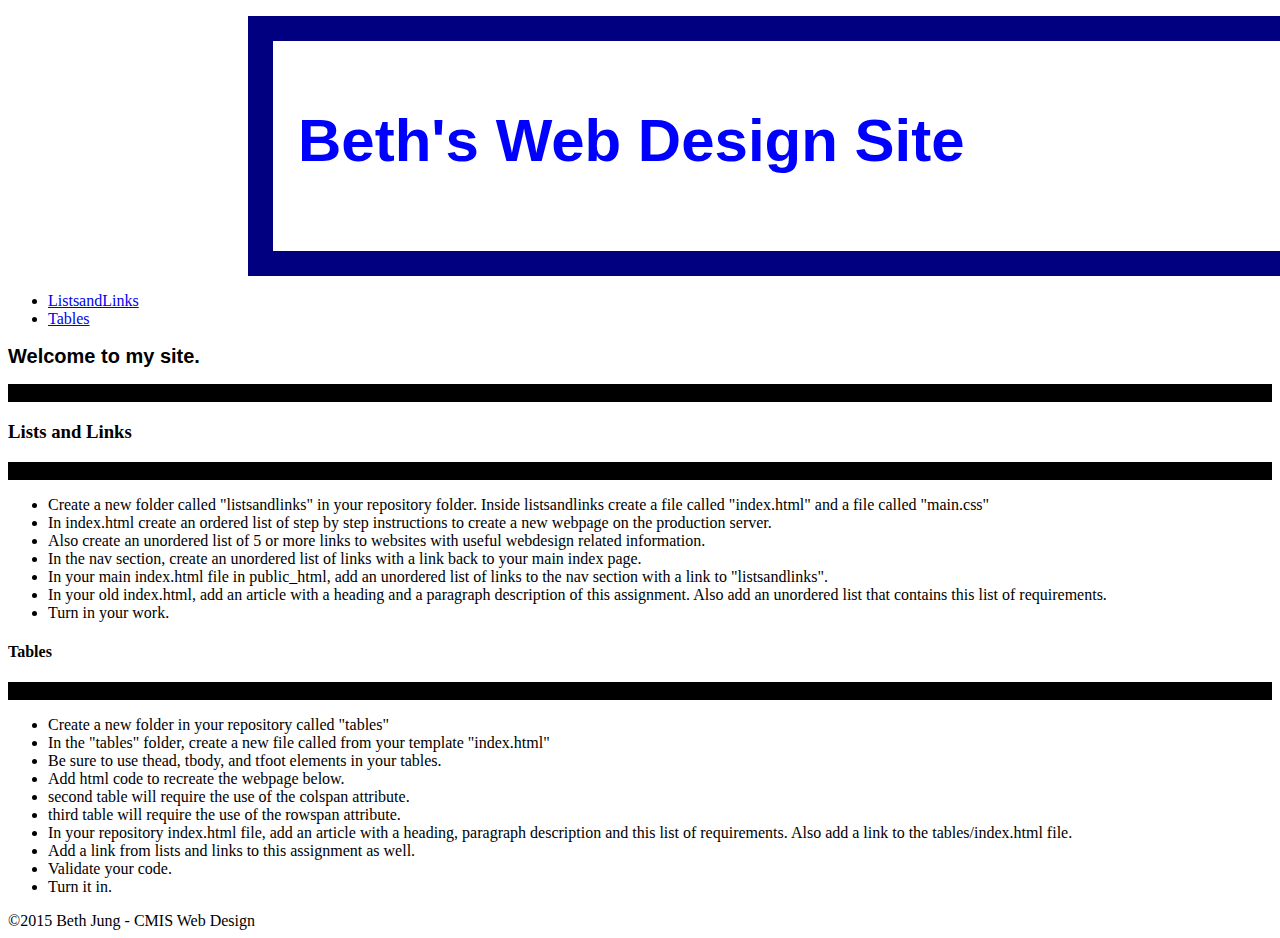
<file: index.html>
<!doctype html>
<html>
	<head>
	<link rel="stylesheet" href="main.css" type="text/css">
	<link rel="stylesheet" href="css/box.css" type="text/css">
		<meta charset="utf-8">
		<title>Beth's Web Design Site</title>
	</head>
	<body>
		<header>
			<h1>
				Beth's Web Design Site
			</h1>
		</header>
		<nav>
			<ul>
				<li><a href="listsandlinks">ListsandLinks</a></li>
				<li><a href="tables">Tables</a></li>
			</ul>
		</nav>
		<main>
			<article>
				<h2>	
					Welcome to my site.
				</h2>
				<p>
					This website will contain projects completed for the Web Design part of Computer Science 1 at CMIS.
				</p>
				<h3>
					Lists and Links
				</h3>
				<p>
					In this assignment, I created a new folder called "listsandlinks" in my repository folder and added links to it so that I can move through files.
				</p>
				<ul>
					<li>
Create a new folder called "listsandlinks" in your repository folder.
Inside listsandlinks create a file called "index.html" and a file called "main.css" </li>
					<li>In index.html create an ordered list of step by step instructions to create a new webpage on the production server.
					<li>Also create an unordered list of 5 or more links to websites with useful webdesign related information.</li>
					<li>In the nav section, create an unordered list of links with a link back to your main index page.</li>
					<li>In your main index.html file in public_html, add an unordered list of links to the nav section with a link to "listsandlinks".</li>
					<li>In your old index.html, add an article with a heading and a paragraph description of this assignment. Also add an unordered list that contains this list of requirements. </li>
					<li>Turn in your work.</li>
				</ul>
				<h4>	
					Tables
				</h4>
				<p>
					In this assignment, I created a new folder called "tables" in my repository folder and added tables.
				</p>
				<ul>
					<li>Create a new folder in your repository called "tables"</li>
					<li>In the "tables" folder, create a new file called from your template "index.html"</li>
					<li>Be sure to use thead, tbody, and tfoot elements in your tables.</li>
					<li>Add html code to recreate the webpage below.</li>
					<li>second table will require the use of the colspan attribute.</li>
					<li>third table will require the use of the rowspan attribute.</li>
					<li>In your repository index.html file, add an article with a heading, paragraph description and this list of requirements. Also add a link to the tables/index.html file.</li>
					<li>Add a link from lists and links to this assignment as well.</li>
					<li>Validate your code.</li>
					<li>Turn it in.</li>
				</ul>
			</article>	
		</main>
		<footer>
			&copy;2015 Beth Jung - CMIS Web Design
		</footer>
	</body>
</html>
</file>
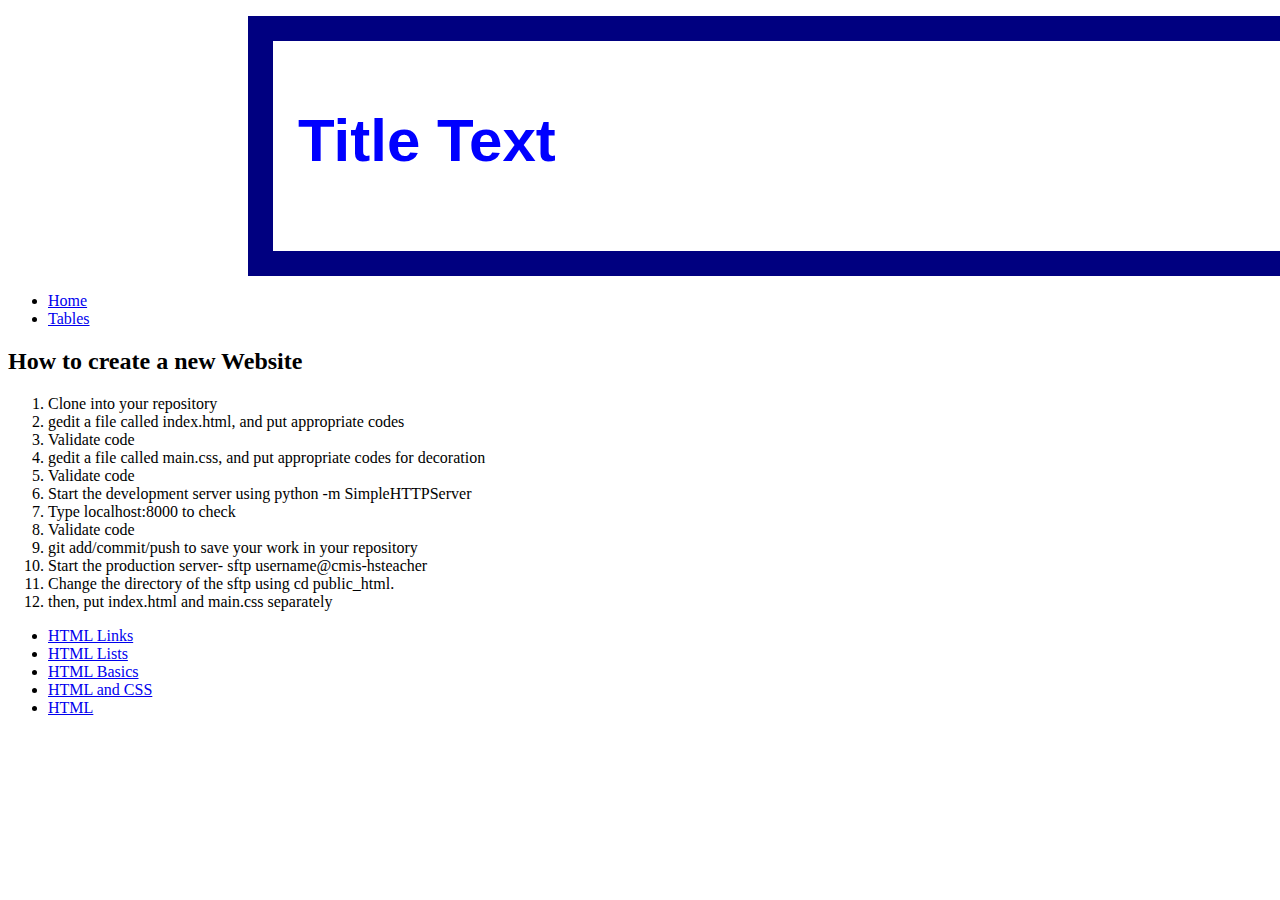
<file: listsandlinks/index.html>
<!doctype html>
<html>
	<head>
	<link rel="stylesheet" href="../css/box.css" type="text/css">
		<meta charset="utf-8"/>
		<title>
			Title Text
		</title>
	</head>
	<body>
		<header>
			<h1>Title Text</h1>
		</header>
		<nav>
			<ul>
				<li><a href="..">Home</a></li>
				<li><a href="../tables">Tables</a></li>
			</ul>
		</nav>
		<main>
			<h2>How to create a new Website</h2>
			<ol>
				<li>Clone into your repository</li>
				<li>gedit a file called index.html, and put appropriate codes</li>
				<li>Validate code</li>
				<li>gedit a file called main.css, and put appropriate codes for decoration</li>
				<li>Validate code</li>
				<li>Start the development server using python -m SimpleHTTPServer</li>
				<li>Type localhost:8000 to check</li>
				<li>Validate code</li>
				<li>git add/commit/push to save your work in your repository</li>
				<li>Start the production server- sftp username@cmis-hsteacher</li>
				<li>Change the directory of the sftp using cd public_html.</li>
				<li>then, put index.html and main.css separately</li>
			</ol>
			<ul>
				<li><a href="http://www.w3schools.com/html/html_links.asp">HTML Links</a></li>
				<li><a href="http://www.w3schools.com/html/html_lists.asp">HTML Lists</a></li>
				<li><a href="https://www.codecademy.com/courses/web-beginner-en-HZA3b/0/1">HTML Basics</a></li>
				<li><a href="https://www.codecademy.com/learn/web">HTML and CSS</a></li>
				<li><a href="https://developer.mozilla.org/en-US/docs/Web/HTML">HTML</a></li>
			</ul>
		</main>
		<footer>
		</footer>
	</body>
</html>
</file>
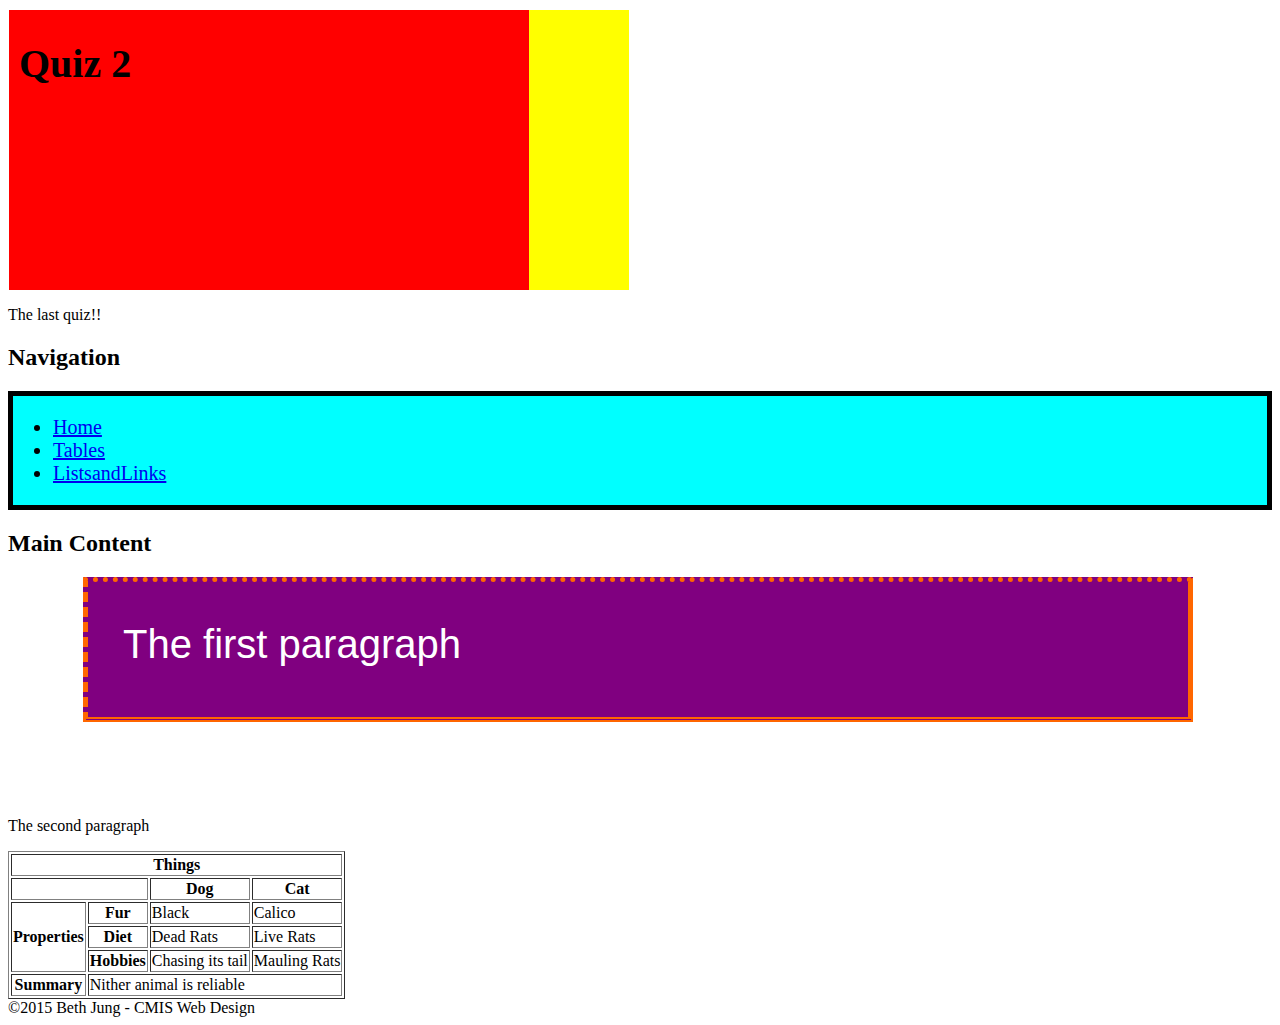
<file: quiz2/index.html>
<!doctype html>
<html>
	<head>
	<link rel="stylesheet" href="../css/quiz2.css" type="text/css">
		<meta charset="utf-8">
		<title>Quiz 2</title>
	</head>
	<body>
		<header>
			<h1>
				Quiz 2
			</h1>
			<p>The last quiz!!</p>
		</header>
			<h2>Navigation</h2>
		<nav>
			<ul>
				<li><a href="..">Home</a></li>
				<li><a href="../tables">Tables</a></li>
				<li><a href="../listsandlinks">ListsandLinks</a></li>
			</ul>
		</nav>
		<main>
			<article>
				<h2>Main Content</h2>
				<p>The first paragraph</p>
				<p>The second paragraph</p>
			<table border=1>
				 <thead>
				  <tr>
				     <th colspan="5">Things</th>
				  </tr>
				  <tr>
				     <th colspan="2"></th>
				     <th>Dog</th>
				     <th>Cat</th>
				  </tr>
				 </thead>
				 <tfoot>
				  <tr>
				     <th colspan="1">Summary</th>
				     <td colspan="5">Nither animal is reliable</td>
				  </tr>
				 </tfoot>
				 <tbody>
				  <tr>
					<th rowspan="3">Properties</th>
					<th>Fur</th>
					<td>Black</td>
					<td>Calico</td>
      				  </tr>
    				  <tr>
					<th>Diet</th>
					<td>Dead Rats</td>
					<td>Live Rats</td>
      				  </tr>
    				  <tr>
					<th>Hobbies</th>
					<td>Chasing its tail</td>
					<td>Mauling Rats</td>
      				  </tr>
				 </tbody>
				</table>
			</article>
		</main>
		<footer>
			&copy;2015 Beth Jung - CMIS Web Design
		</footer>
	</body>
</html>
</file>
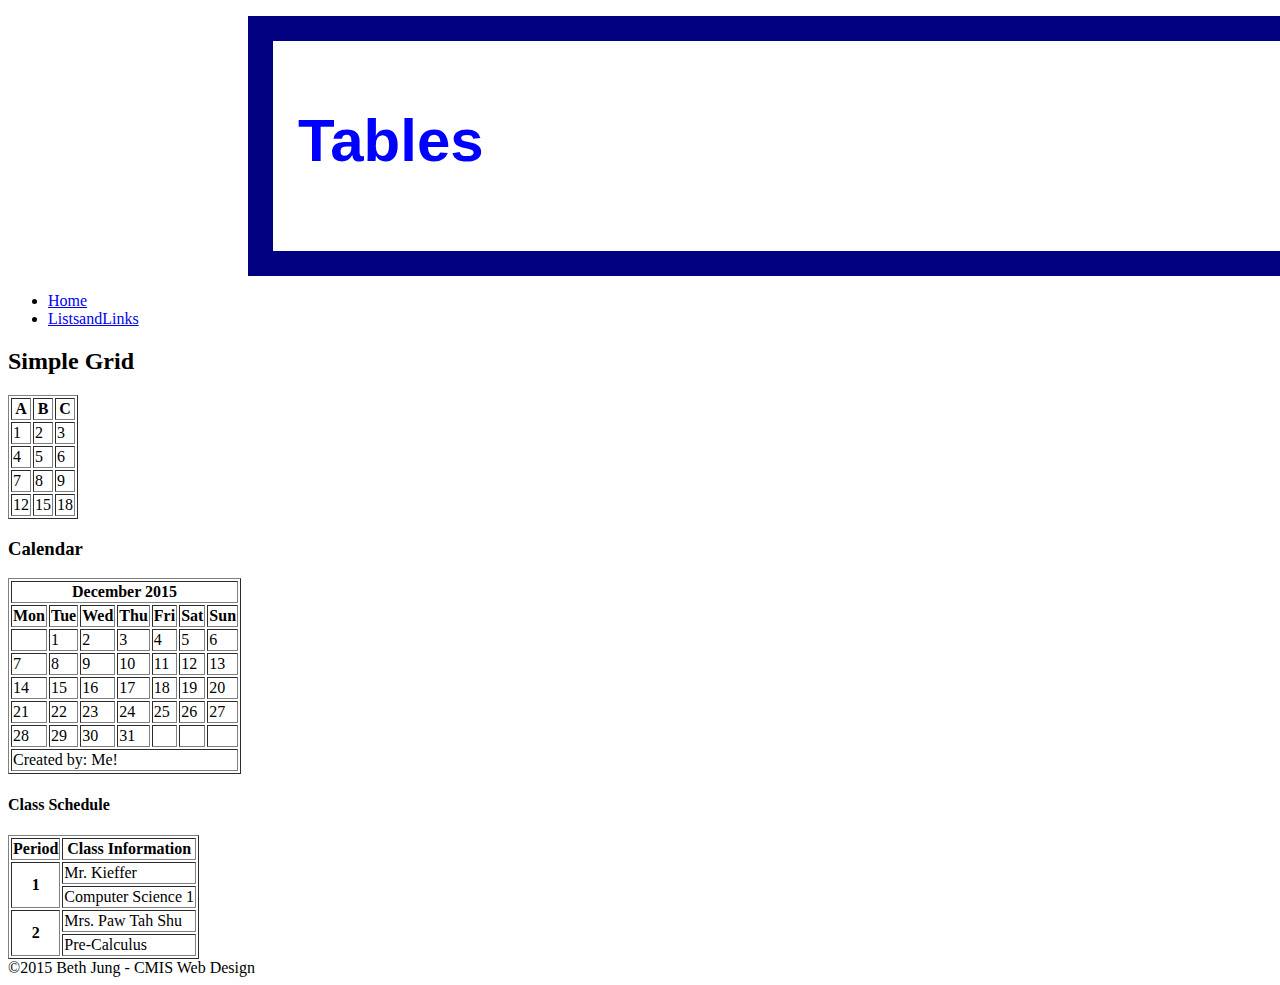
<file: tables/index.html>
<!doctype html>
<html>
	<head>
	<link rel="stylesheet" href="../css/box.css" type="text/css">
		<meta charset="utf-8">
		<title>Tables</title>
	</head>
	<body>
		<header>
			<h1>
				Tables
			</h1>
		</header>
		<nav>
			<ul>
				<li><a href="..">Home</a></li>
				<li><a href="../listsandlinks">ListsandLinks</a></li>
			</ul>
		</nav>
		<main>
			<article>
				<h2>Simple Grid</h2>
			<table border=1>
				 <thead>
				  <tr>
				     <th>A</th>
				     <th>B</th>
				     <th>C</th>
				  </tr>
				 </thead>
				 <tfoot>
				  <tr>
				     <td>12</td>
				     <td>15</td>
				     <td>18</td>
				  </tr>
				 </tfoot>
				 <tbody>
				  <tr>
				     <td>1</td>
				     <td>2</td>
				     <td>3</td>
				  </tr>
				  <tr>
				     <td>4</td>
				     <td>5</td>
				     <td>6</td>
				  </tr>
				  <tr>
				     <td>7</td>
				     <td>8</td>
				     <td>9</td>
				  </tr>
				 </tbody>
				</table>
				<h3>Calendar</h3>
			<table border=1>
				 <thead>
				  <tr>
				     <th colspan=7>December 2015</th>
				  </tr>
				  <tr>
				     <th>Mon</th>
				     <th>Tue</th>
				     <th>Wed</th>
				     <th>Thu</th>
				     <th>Fri</th>
				     <th>Sat</th>
				     <th>Sun</th>
				  </tr>
				 </thead>
				 <tfoot>
				  <tr>
				     <td colspan=7>Created by: Me!</td>
				  </tr>
				 </tfoot>
				 <tbody>
				  <tr>
				     <td></td>
				     <td>1</td>
				     <td>2</td>
				     <td>3</td>
				     <td>4</td>
				     <td>5</td>
				     <td>6</td>
				  </tr>
				  <tr>
				     <td>7</td>
				     <td>8</td>
				     <td>9</td>
				     <td>10</td>
				     <td>11</td>
				     <td>12</td>
				     <td>13</td>
				  </tr>
				  <tr>
				     <td>14</td>
				     <td>15</td>
				     <td>16</td>
				     <td>17</td>
				     <td>18</td>
				     <td>19</td>
				     <td>20</td>
				  </tr>
				  <tr>
				     <td>21</td>
				     <td>22</td>
				     <td>23</td>
				     <td>24</td>
				     <td>25</td>
				     <td>26</td>
				     <td>27</td>
				  </tr>
				  <tr>
				     <td>28</td>
				     <td>29</td>
				     <td>30</td>
				     <td>31</td>
				     <td></td>
				     <td></td>
				     <td></td>
				  </tr>
				 </tbody>
				</table>
				<h4>Class Schedule</h4>
			<table border=1>
				<thead>      			
				  <tr>
        				<th>Period</th>
        				<th>Class Information</th>
	     			  </tr>
			</thead>	    
			<tbody>	      		
				  <tr>
					<th rowspan="2">1</th>
					<td>Mr. Kieffer</td>
      				  </tr>
    				  <tr>
					<td>Computer Science 1</td>
      				  </tr>
				  <tr>
					<th rowspan="2">2</th>
					<td>Mrs. Paw Tah Shu</td>
      				  </tr>
    				  <tr>
					<td>Pre-Calculus</td>
      				  </tr>
			</tbody>
			</table>
			</article>
		</main>
		<footer>
			&copy;2015 Beth Jung - CMIS Web Design
		</footer>
	</body>
</html>
</file>
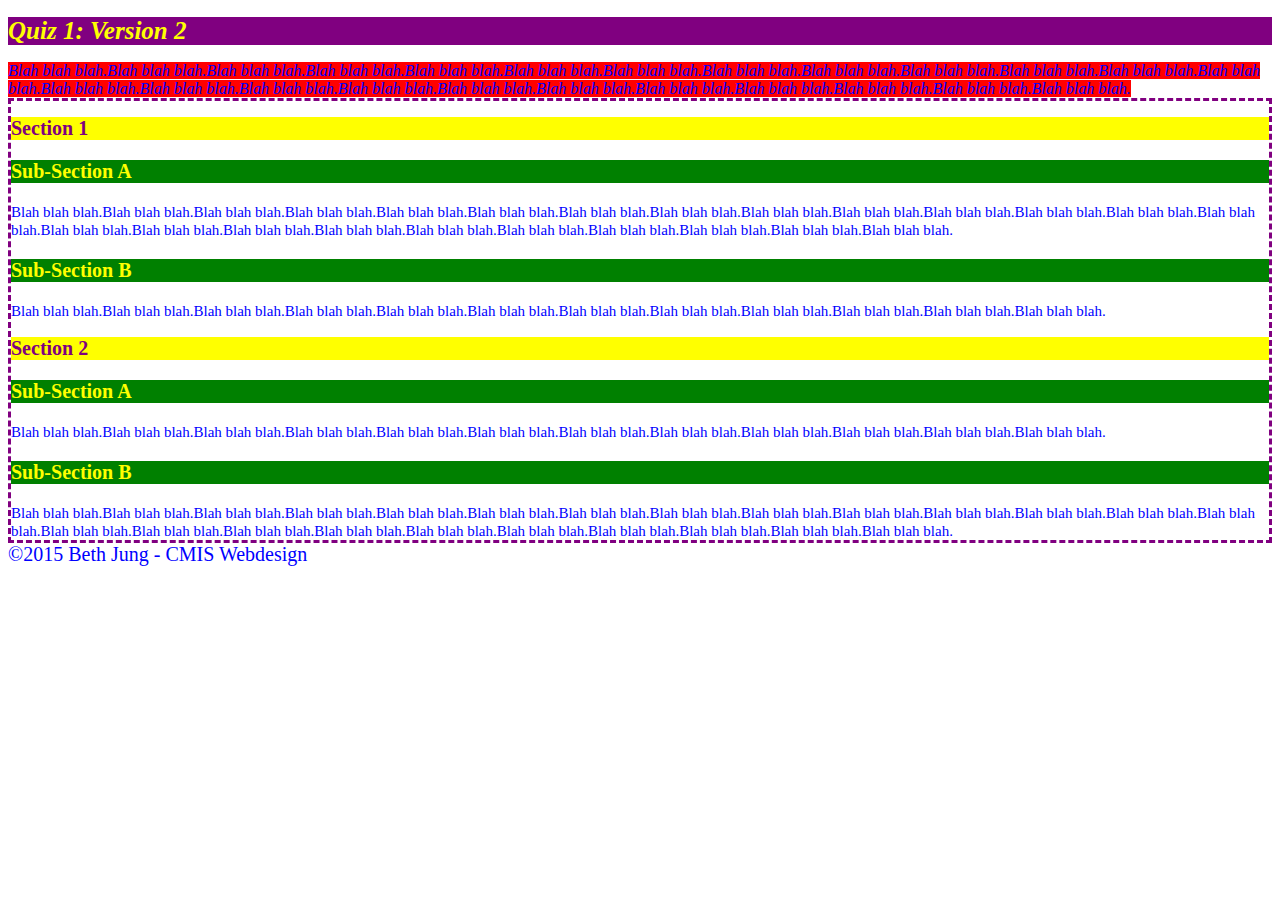
<file: quiz1.html>
<!doctype html>
<html>
	<head>
	<link rel="stylesheet" href="quiz1.css" type="text/css">
		<meta charset="utf-8">
		<title>Quiz 1: Version 2</title>
	</head>
	<body>
		<header>
				<h1>Quiz 1: Version 2</h1>
			<p1>
				Blah blah blah.Blah blah blah.Blah blah blah.Blah blah blah.Blah blah blah.Blah blah blah.Blah blah blah.Blah blah blah.Blah blah blah.Blah blah blah.Blah blah blah.Blah blah blah.Blah blah blah.Blah blah blah.Blah blah blah.Blah blah blah.Blah blah blah.Blah blah blah.Blah blah blah.Blah blah blah.Blah blah blah.Blah blah blah.Blah blah blah.Blah blah blah.
			</p1>
		</header>
		<nav>
		</nav>
		<main>
			<article>
				<h2>	
					Section 1
				</h2>
				<h3>
					Sub-Section A
				</h3>
				<p2>
					Blah blah blah.Blah blah blah.Blah blah blah.Blah blah blah.Blah blah blah.Blah blah blah.Blah blah blah.Blah blah blah.Blah blah blah.Blah blah blah.Blah blah blah.Blah blah blah.Blah blah blah.Blah blah blah.Blah blah blah.Blah blah blah.Blah blah blah.Blah blah blah.Blah blah blah.Blah blah blah.Blah blah blah.Blah blah blah.Blah blah blah.Blah blah blah.
				</p2>
				<h3>
					Sub-Section B
				</h3>
				<p2>
					Blah blah blah.Blah blah blah.Blah blah blah.Blah blah blah.Blah blah blah.Blah blah blah.Blah blah blah.Blah blah blah.Blah blah blah.Blah blah blah.Blah blah blah.Blah blah blah.
				</p2>
				<h2>
					Section 2
				</h2>
				<h3>
					Sub-Section A
				</h3>
				<p2>
					Blah blah blah.Blah blah blah.Blah blah blah.Blah blah blah.Blah blah blah.Blah blah blah.Blah blah blah.Blah blah blah.Blah blah blah.Blah blah blah.Blah blah blah.Blah blah blah.
				</p2>
				<h3>
					Sub-Section B
				</h3>
				<p2>
					Blah blah blah.Blah blah blah.Blah blah blah.Blah blah blah.Blah blah blah.Blah blah blah.Blah blah blah.Blah blah blah.Blah blah blah.Blah blah blah.Blah blah blah.Blah blah blah.Blah blah blah.Blah blah blah.Blah blah blah.Blah blah blah.Blah blah blah.Blah blah blah.Blah blah blah.Blah blah blah.Blah blah blah.Blah blah blah.Blah blah blah.Blah blah blah.
				</p2>
			</article>	
		</main>
		<footer>
			&copy;2015 Beth Jung - CMIS Webdesign
		</footer>
	</body>
</html>
</file>
<file: main.css>
h1{
	font-family:"Comic Sans MS", cursive, sans-serif;
	color:blue;
	font-size:30px;
}
h2{
	font-family:"Comic Sans MS", cursive, sans-serif;
	color:light blue;
	font-size:20px;
p{
	background-color:#feabab;
	border:solid 1px #abfefe;
}
</file>
<file: css/box.css>
header{	
	width: 1000px;
	height: 160px;
	padding: 25px;
	border: 25px solid navy;
	margin-top: 1em;
	margin-left: 15em;
}
h1{
	font-family:"Comic Sans MS", cursive, sans-serif;
	color:blue;
	font-size:60px;
}
h2+p{
    background-color: black;
}
h3+p{
    background-color: black;
}
h4+p{
    background-color: black;
}
article~table{
	width: 1000px;
	height: 160px;
	padding: 25px;
	border: 25px solid navy;
	margin-top: 1em;
	margin-left: 15em;
}
</file>
<file: css/quiz2.css>
header > h1{
	font-family:"Times New Roman", Times, serif;
	color:black;
	font-size:40px;
	background-color:red;
	border-style:solid; 
	border-width:0px 100px 0px 0px;
	border-color:yellow;
	padding:30px 10px 50px 10px;
	margin-top:10px;
	margin-bottom:10px;
	margin-right:10px;
	margin-left:1px;
	width:500px;
	height:200px;
}
h1 > p{
	font-family:"Times New Roman", Times, serif;
	color:white;
	font-size:20px;
	padding:70px 100px 100px 70px;
	margin-top:10px;
	margin-bottom:10px;
	margin-right:10px;
	margin-left:1px;
}
main h3{
	font-family:"Trebuchet MS", Helvetica, sans-serif;
	color:green;
	font-size:45px;
	background-color:red;
	border-style:solid; 
	border-width:25px;
	border-color:yellow;
	padding:50px 30px 70px 5px;
	margin-top: 10px;
	margin-bottom: 80px;
	margin-right: 70px;
	margin-left: 30px;
	width:1000px;
	height:80px;
}
h2 + p{
	font-family:"Trebuchet MS", Helvetica, sans-serif;
	color:#ffffff;
	font-size:40px;
	background-color:purple;
	border-style:dotted solid double dashed;
	border-width:5px; 
	border-color:#ff6600;
	padding:40px 65px 80px 35px;
	margin-top: 15px;
	margin-bottom: 95px;
	margin-right: 25px;
	margin-left: 75px;
	width:1000px;
	height:15px;
}
p ~ ul{
	font-family:"Courier New", Courier, monospace;
	color:white;
	font-size:20px;
	background-color:black;
	border-style:solid; 
	border-width:5px;
	border-color:green;
	padding:15px 20px 45px 70px;
	margin-top: 100px;
	margin-bottom: 100px;
	margin-right: 150px;
	margin-left: 80px;
	width:1000px;
	height:600px;
}
nav{
	font-family:"Times New Roman", Times, serif;
	color:black;
	font-size:20px;
	background-color:aqua;
	border-style:solid; 
	border-width:5px;
}
</file>
<file: quiz1.css>
header{
	font-style:italic;
}
article{

}
h1{
	font-family:impact;
	color:yellow;
	font-size:25px;
	background-color:purple;
}
p1{
	font-family:Times New Roman;
	color:blue;
	background-color:red;
}
h2{
	font-family:Times New Roman;
	color:purple;
	font-size:20px;
	background-color:yellow;
}
h3{
	font-family:Times New Roman;
	color:yellow;
	font-size:20px;
	background-color:green;
}
p2{
	font-family:Times New Roman;
	color:blue;
	font-size:15px;
}
footer{
	font-family:Times New Roman;
	font-size:20px;
	color:blue;
}
article{
	border:dashed purple;
}
</file>
